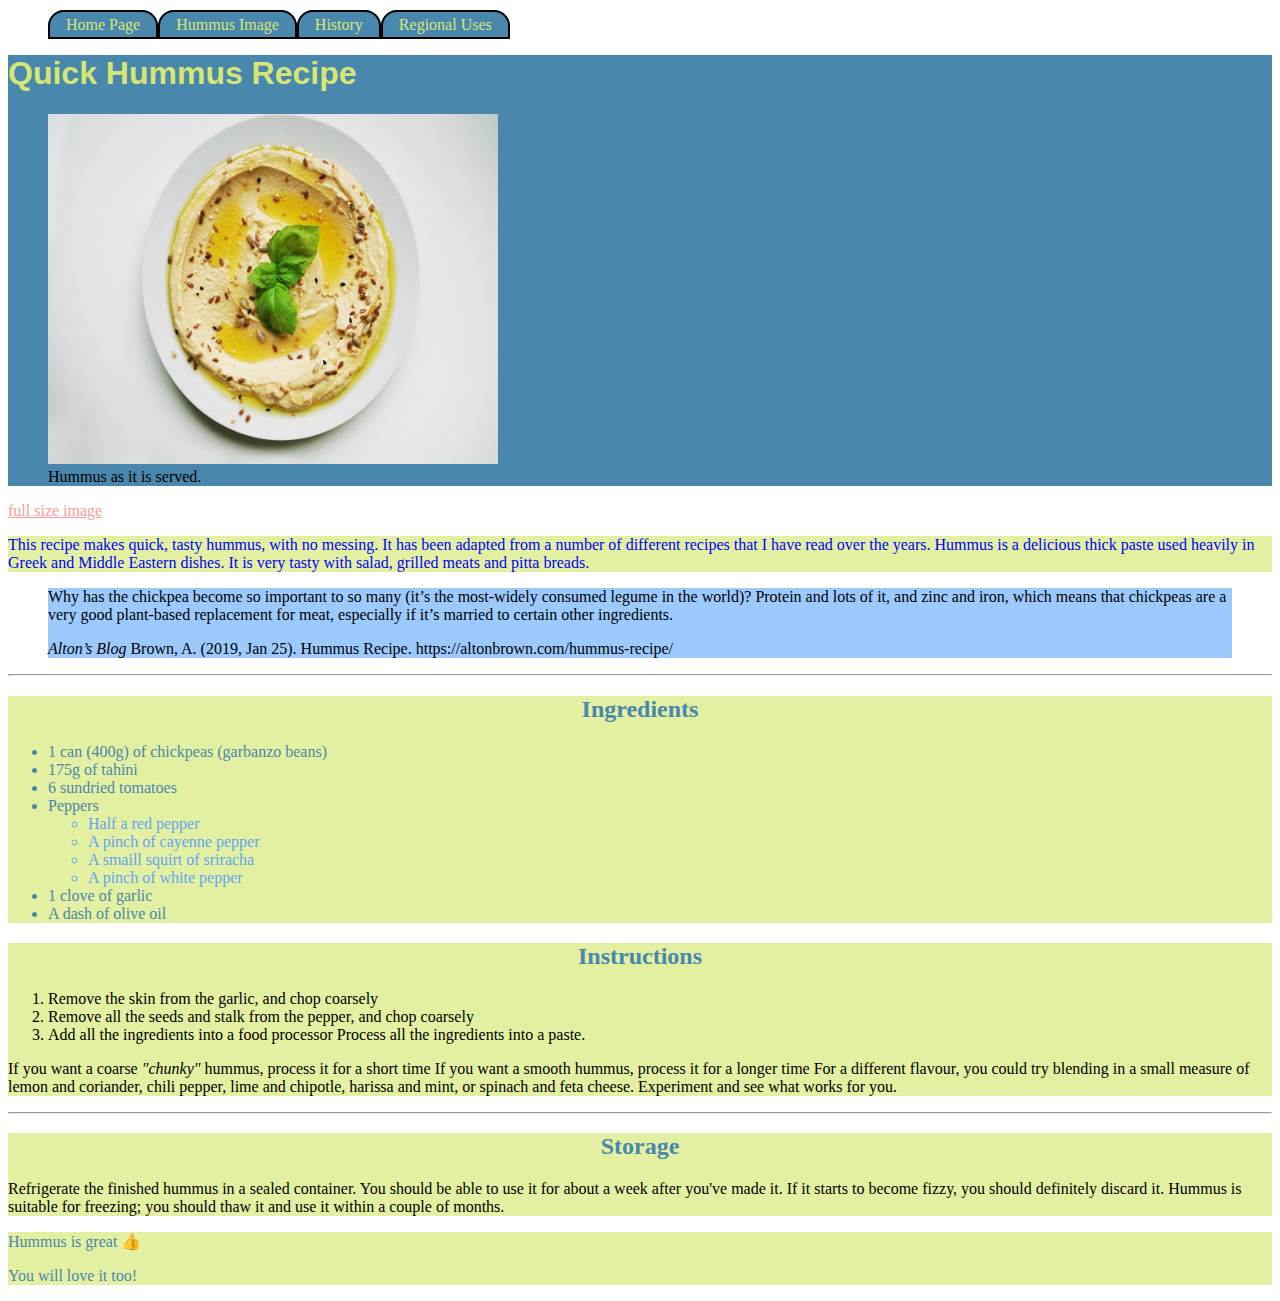
<file: index.html>
<!DOCTYPE html>
<html lang="en-US">
  <head>
    <meta charset="utf-8">
    <title>Hummus</title>
      <link href="styles/mystyle.css" rel="stylesheet">
      <style>
          
      
      
      </style>
  </head>
  <body>
      <nav class="top_nav">
          <ul>
            <li><a href="index.html">Home Page</a></li>
            <li><a href="pages/picpage.html">Hummus Image</a></li>
            <li><a href="pages/history.html">History</a></li>
            <li><a href="pages/regional.html">Regional Uses</a></li>
          </ul>
        </nav>
      
      <br>
      <header style="clear: left;">
          <h1>Quick Hummus Recipe</h1>
          
          <figure>
            <img src="images/hummus.jpg" alt="Pic of yummy hummus" height="350px" width="450px">
            <figcaption>Hummus as it is served.</figcaption>
          </figure>
          
            
      </header>
      <a href="pages/picpage.html">full size image</a>
      <div>
        <p style="color: blue"> This recipe makes quick, tasty hummus, with no messing. It has been adapted from a number of different recipes that I have read over the years. Hummus is a delicious thick paste used heavily in Greek and Middle Eastern dishes. It is very tasty with salad, grilled meats and pitta breads. </p>
      </div>
      
      <blockquote class="#FFA69E_color">
            Why has the chickpea become so important to so many (it’s the most-widely consumed legume in the world)? Protein and lots of it, and zinc and iron, which means that chickpeas are a very good plant-based replacement for meat, especially if it’s married to certain other ingredients.
            <p><cite>Alton’s Blog</cite> Brown, A. (2019, Jan 25). Hummus Recipe. https://altonbrown.com/hummus-recipe/</p>
      </blockquote>
      
      <hr>
      
       <!--Ingredient list could also be called the shopping list-->
      <section>
          <h2>Ingredients</h2>
          <ul>
              <li>1 can (400g) of chickpeas (garbanzo beans)</li>
              <li>175g of tahini</li>
              <li>6 sundried tomatoes</li>
              <li>Peppers</li>
                <ul>
                    <li>Half a red pepper</li>
                    <li>A pinch of cayenne pepper</li>
                    <li>A smaill squirt of sriracha</li>
                    <li>A pinch of white pepper</li>
                </ul> 
              <li>1 clove of garlic</li>
              <li>A dash of olive oil</li>
          </ul>
      </section>
      
      <section>
        <h2>Instructions</h2>
          <ol>
            <li>Remove the skin from the garlic, and chop coarsely</li>
            <li>Remove all the seeds and stalk from the pepper, and chop coarsely</li>
            <li>Add all the ingredients into a food processor Process all the ingredients into a paste.</li>
          </ol>
            <p>If you want a coarse <i>"chunky"</i> hummus, process it for a short time If you want a smooth hummus, process it for a longer time For a different flavour, you could try blending in a small measure of lemon and coriander, chili pepper, lime and chipotle, harissa and mint, or spinach and feta cheese. Experiment and see what works for you.</p>
      </section>
      
      <hr>
      
      <section>
          <h2 class="#FFA69E_color">Storage</h2>
            <p> Refrigerate the finished hummus in a sealed container. You should be able to use it for about a week after you've made it. If it starts to become fizzy, you should definitely discard it. Hummus is suitable for freezing; you should thaw it and use it within a couple of months.</p> 
        </section>
        <div>
            <p class="#FFA69E_color">Hummus is great &#128077;</p>
            <p>You will love it too!</p>
      
        </div>
     
                     
  
    </body>
</html>
</file>
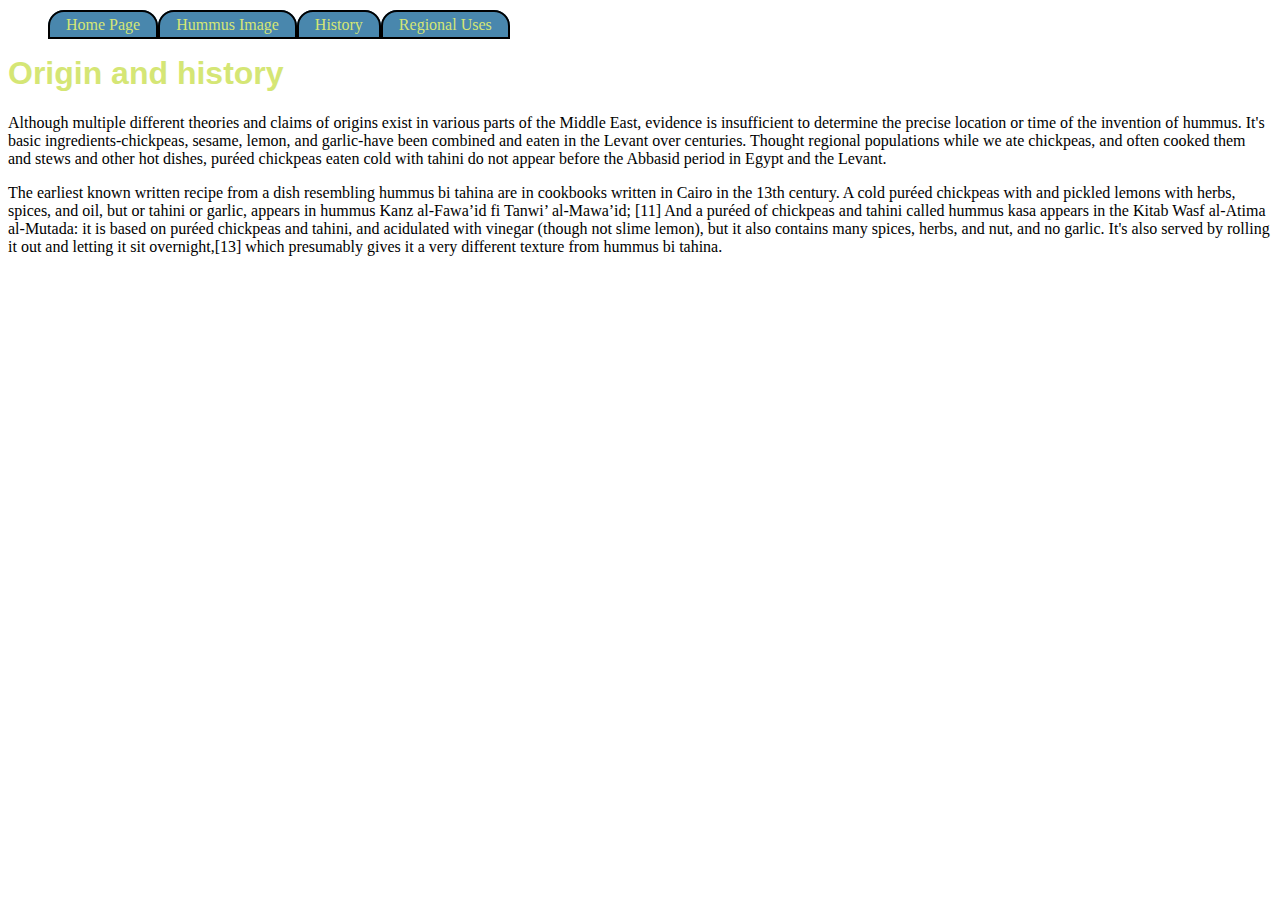
<file: pages/history.html>
<!DOCTYPE html>
<html> 
      
  <head>
    <meta charset="utf-8">
    <title>Hummus History</title>
    <link href="../styles/mystyle.css" rel="stylesheet">  
  
  </head> 
    <body>
    <nav class="top_nav">
        <ul>
            <li><a href="../index.html">Home Page</a></li>
            <li><a href="picpage.html">Hummus Image</a></li>
            <li><a href="history.html">History</a></li>
            <li><a href="regional.html">Regional Uses</a></li>
        </ul>
      </nav>
    <br>    
    <h1 style="clear: left;">Origin and history</h1>
        
        
        <p>Although multiple different theories and claims of origins exist in various parts of the Middle East, evidence is insufficient to determine the precise location or time of the invention of hummus. It's basic ingredients-chickpeas, sesame, lemon, and garlic-have been combined and eaten in the Levant over centuries. Thought regional populations while we ate chickpeas, and often cooked them and stews and other hot dishes, puréed chickpeas eaten cold with tahini  do not appear before the Abbasid period in Egypt and the Levant.</p>
        
    <p>The earliest known written recipe from a dish resembling hummus bi tahina are in cookbooks written in Cairo in the 13th century. A cold puréed chickpeas with and pickled lemons with  herbs, spices, and oil, but or tahini or garlic, appears in hummus Kanz al-Fawa’id fi Tanwi’ al-Mawa’id; [11] And a puréed of chickpeas and tahini called hummus kasa  appears in the Kitab Wasf al-Atima al-Mutada: it is based on puréed chickpeas and tahini, and acidulated with vinegar (though not slime lemon), but it also contains many spices, herbs, and nut, and no garlic. It's also served by rolling it out and letting it sit overnight,[13] which presumably gives it a very different texture from hummus bi tahina.</p>
</file>
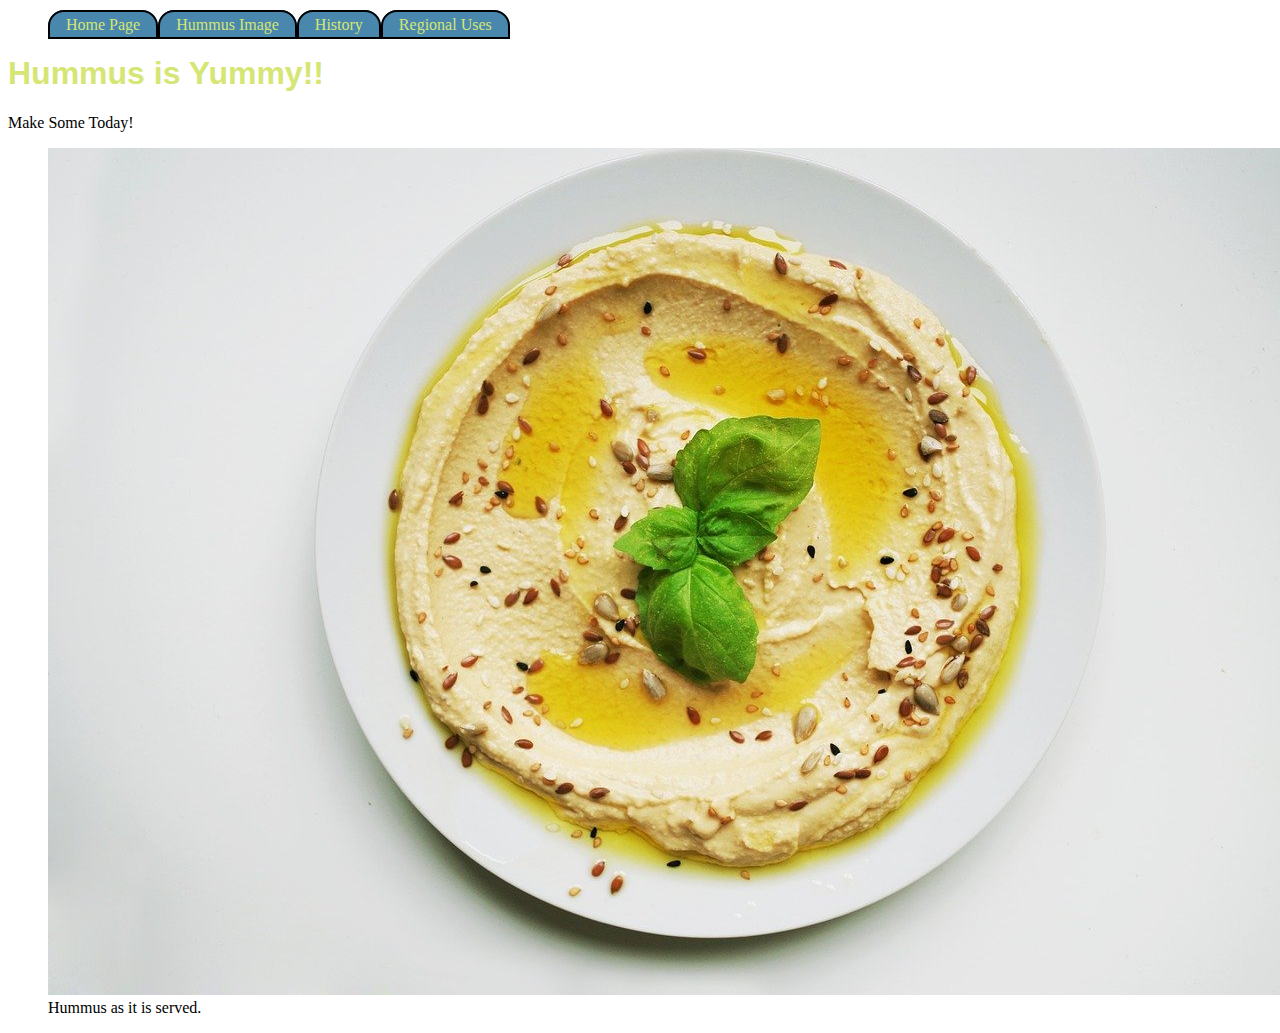
<file: pages/picpage.html>
<!DOCTYPE html>
<html> 
      
  <head>
    <meta charset="utf-8">
    <title>Hummus Pic</title>
    <link href="../styles/mystyle.css" rel="stylesheet">  
  
  </head>
    
    
  <body>
    <nav class="top_nav">
        <ul>
            <li><a href="../index.html">Home Page</a></li>
            <li><a href="picpage.html">Hummus Image</a></li>
            <li><a href="history.html">History</a></li>
            <li><a href="regional.html">Regional Uses</a></li>
        </ul>
      </nav>
      <br>
    <h1 style="clear: left;">Hummus is Yummy!!</h1>
        <p>Make Some Today!</p>
      <figure>
            <img src="../images/hummus.jpg" alt="Pic of yummy hummus">
            <figcaption>Hummus as it is served.</figcaption>
          </figure>
    </body>
</html>
</file>
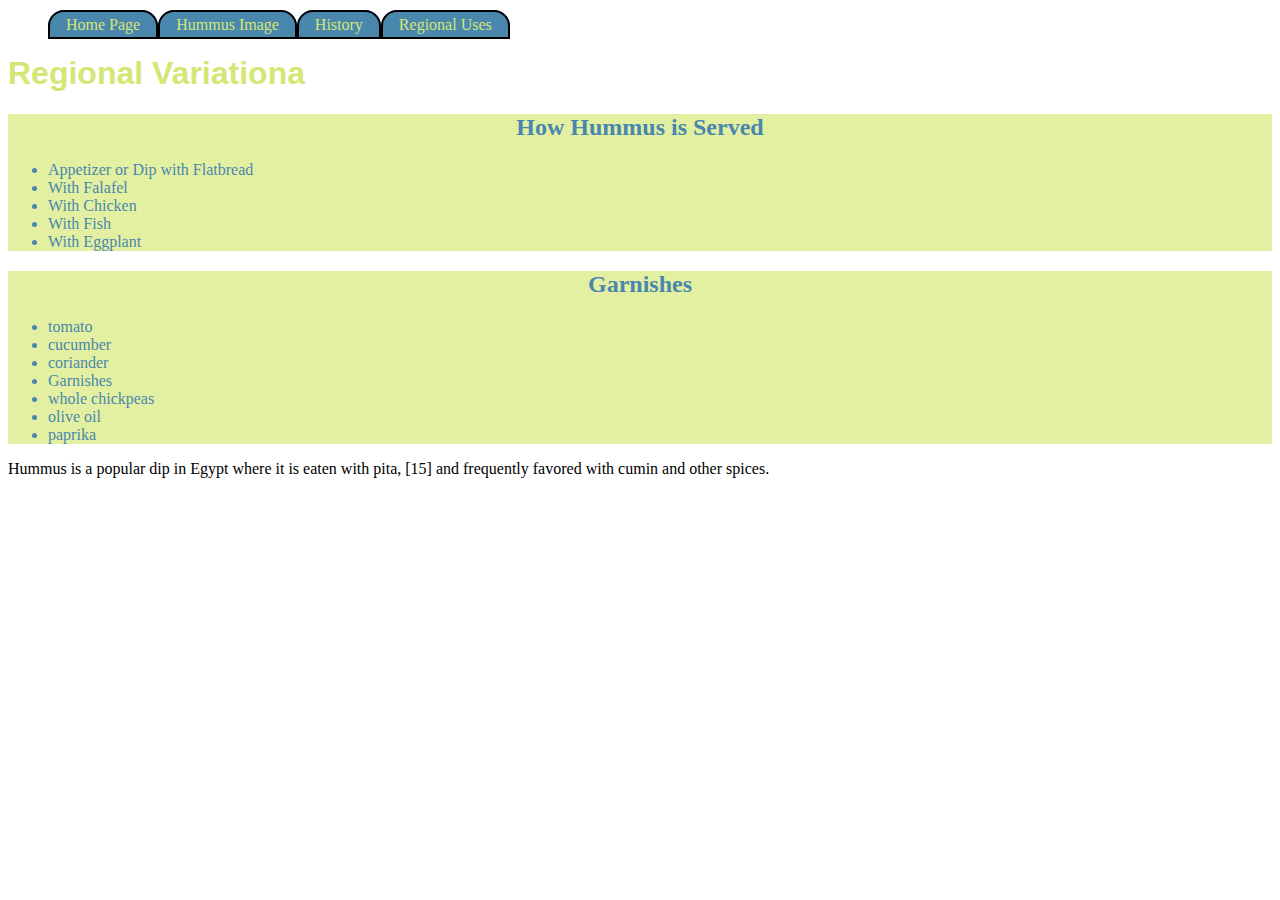
<file: pages/regional.html>
<!DOCTYPE html>
<html>

 <head>
    <meta charset="utf-8">
    <title>Regional Uses</title>
    <link href="../styles/mystyle.css" rel="stylesheet">
</head>
    <body>
    <nav class="top_nav">
        <ul>
            <li><a href="../index.html">Home Page</a></li>
            <li><a href="picpage.html">Hummus Image</a></li>
            <li><a href="history.html">History</a></li>
            <li><a href="regional.html">Regional Uses</a></li>
        </ul>
    </nav>
    <br>
    <h1 style="clear: left;">Regional Variationa</h1>
    <section>
        <h2>How Hummus is Served</h2>
        <ul>
            <li>Appetizer or Dip with Flatbread</li>
            <li>With Falafel</li>
            <li>With Chicken</li>
            <li>With Fish</li>
            <li>With Eggplant</li>
        </ul>
    </section>
    <section>
        <h2>Garnishes</h2>
        <ul>
            <li>tomato</li>
            <li>cucumber</li>
            <li>coriander</li>
            <li>Garnishes</li>
            <li>whole chickpeas</li>
            <li>olive oil</li>
            <li>paprika</li>
        </ul>
        </section>
        
        <p>Hummus is a popular dip in Egypt where it is eaten with pita, [15] and frequently favored with cumin and other spices.</p>
</file>
<file: styles/mystyle.css>
/* This is a comment in CSS */

h1 {
    color: #D5E675;
    font-family: impact, verdana, sans-serif;
}

h2 {color: #4987AD;
text-align: center;
}

section, div {
    background-color: #E4F0A1;
}

div p {
    color: #4987AD;
}

section>ul {
    color: #4987AD;
}

li+ul {
    color: #60A6F5;
}

.#FFA69E_color {
    color: #FFA69E;
    font-size: small;
    font-family: fantasy, cursive, sans-serif;
}

blockquote {
    background-color: #9CCAFF;
}

header {
    background-color: #4987AD;
}

/* Top Navigation Menu Styles */
#top_nav {
    background-color: #D5E675;
}

nav.top_nav ul {
    list-style: none;
}
nav.top_nav ul li {
    float: left;
    margin-right: : .05em;   
}

nav.top_nav ul li a {
    padding: 0.25em 1em;
    text-decoration: none; /* no underline */
    background-color: #4987AD;
    color: #D5E675;
    border: 2px solid black;
    border-radius: 1em 1em 0px 0px; /* round corners */
}

nav.top_nav ul li a:hover, nav ul li a:focus {
    color: #FA9B9C;
    box-sizing: larger;
    background-color: white;
    font-weight: bold;
}

/* Unvisited Link */
a:link {
    color: #FA9B9C;
}

/* Visited Link */
a:visited {
    color: #FA9B9C;
}

/* Mouseover Link */
a:hover {
    color: #4987AD;
    font-size: larger;
}

/* Selected Link */
a:active {
    color: #D5E675;
}
</file>
